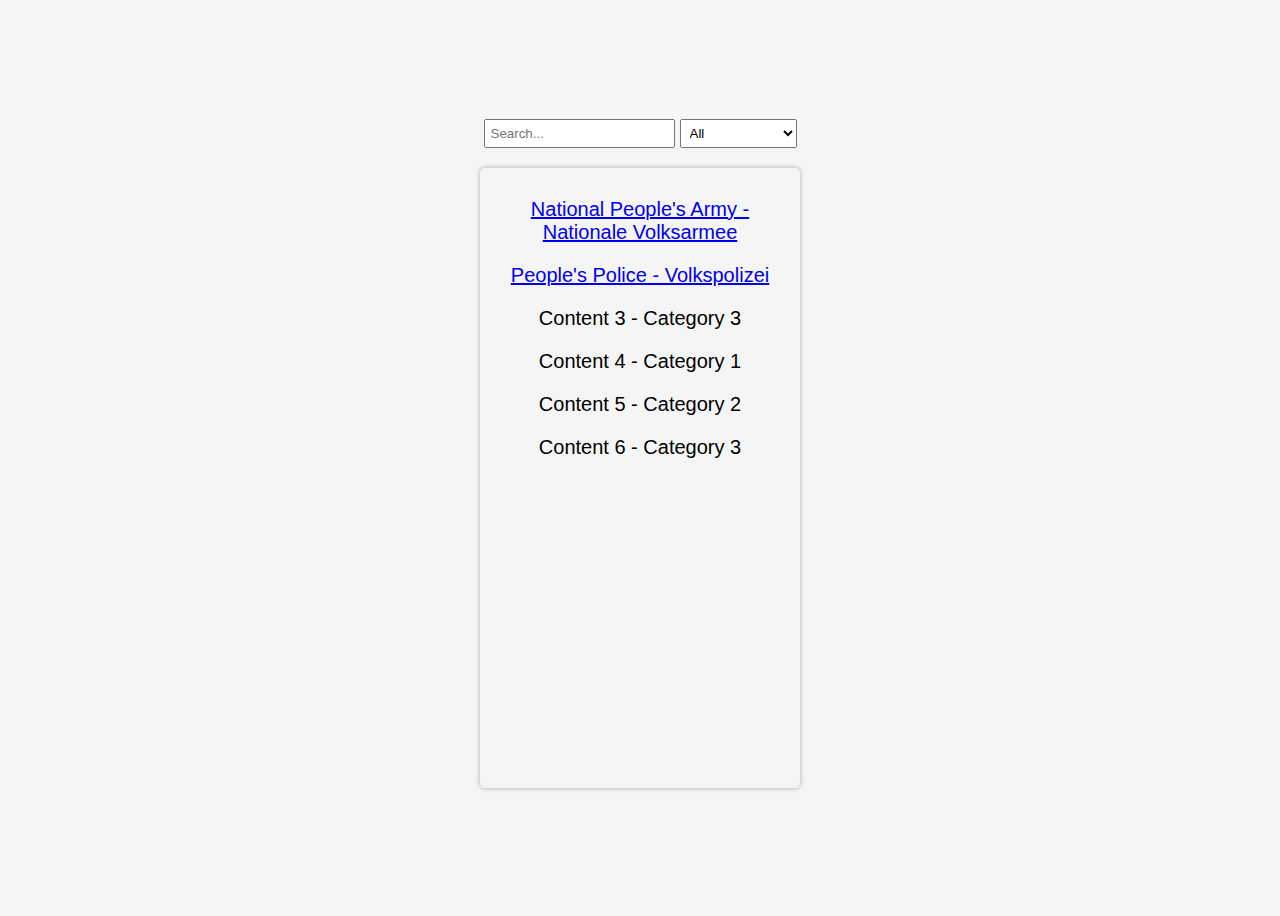
<file: index.html>
<!DOCTYPE html>
<html>

<head>
  <title>Home Page</title>

  <link rel="stylesheet" href="style.css">

  <meta name="viewport" content="width=device-width, initial-scale=1">

  <meta property="og:title" content="DDR History">
<meta property="og:description" content="Website on history of the former German Democratic Republic">
<meta property="og:image" content="https://upload.wikimedia.org/wikipedia/commons/thumb/a/a1/Coat_of_arms_of_East_Germany.svg/1200px-Coat_of_arms_of_East_Germany.svg.png">

</head>

<body>
  <div class="filter-bar">
    <input type="text" id="filter-input" placeholder="Search..." oninput="applyFilter()">
    <select id="filter-category" onchange="applyFilter()">
      <option value="all">All</option>
      <option value="category1">Public Service</option>
      <option value="category2">Category 2</option>
      <option value="category3">Category 3</option>
    </select>
  </div>

  <span class="filter-bar-message"><b>No results found - please refine your search!</b></span>


  <div id="content">
    <p data-category="category1"><a href="nva/nva.html">National People's Army - Nationale Volksarmee</a></p>
    <p data-category="category1"><a href="vopo/vopo.html">People's Police - Volkspolizei</a></p>
    <p data-category="category3">Content 3 - Category 3</p>
    <p data-category="category1">Content 4 - Category 1</p>
    <p data-category="category2">Content 5 - Category 2</p>
    <p data-category="category3">Content 6 - Category 3</p>
  </div>


  <script>
    function applyFilter() {
      let input = document.getElementById('filter-input').value.toLowerCase();
      let category = document.getElementById('filter-category').value;
      let content = document.getElementById('content').getElementsByTagName('p');
      let contentSection = document.getElementById('content');
      let noResults = document.getElementsByClassName('filter-bar-message')[0];
      let matchFound = false;

      for (let i = 0; i < content.length; i++) {
        let text = content[i].textContent.toLowerCase();
        let dataCategory = content[i].getAttribute('data-category');
        let categoryMatch = (category === 'all' || dataCategory === category);
        let inputMatch = (text.indexOf(input) !== -1);

        if (categoryMatch && inputMatch) {
          content[i].style.display = 'block';
          matchFound = true;
        } else {
          content[i].style.display = 'none';
        }
      }

      if (matchFound) {
        noResults.style.display = 'none';
        contentSection.style.display = 'block';
      } else {
        noResults.style.display = 'block';
        contentSection.style.display = 'none';
      }
    }
  </script>
</body>

</html>
</file>
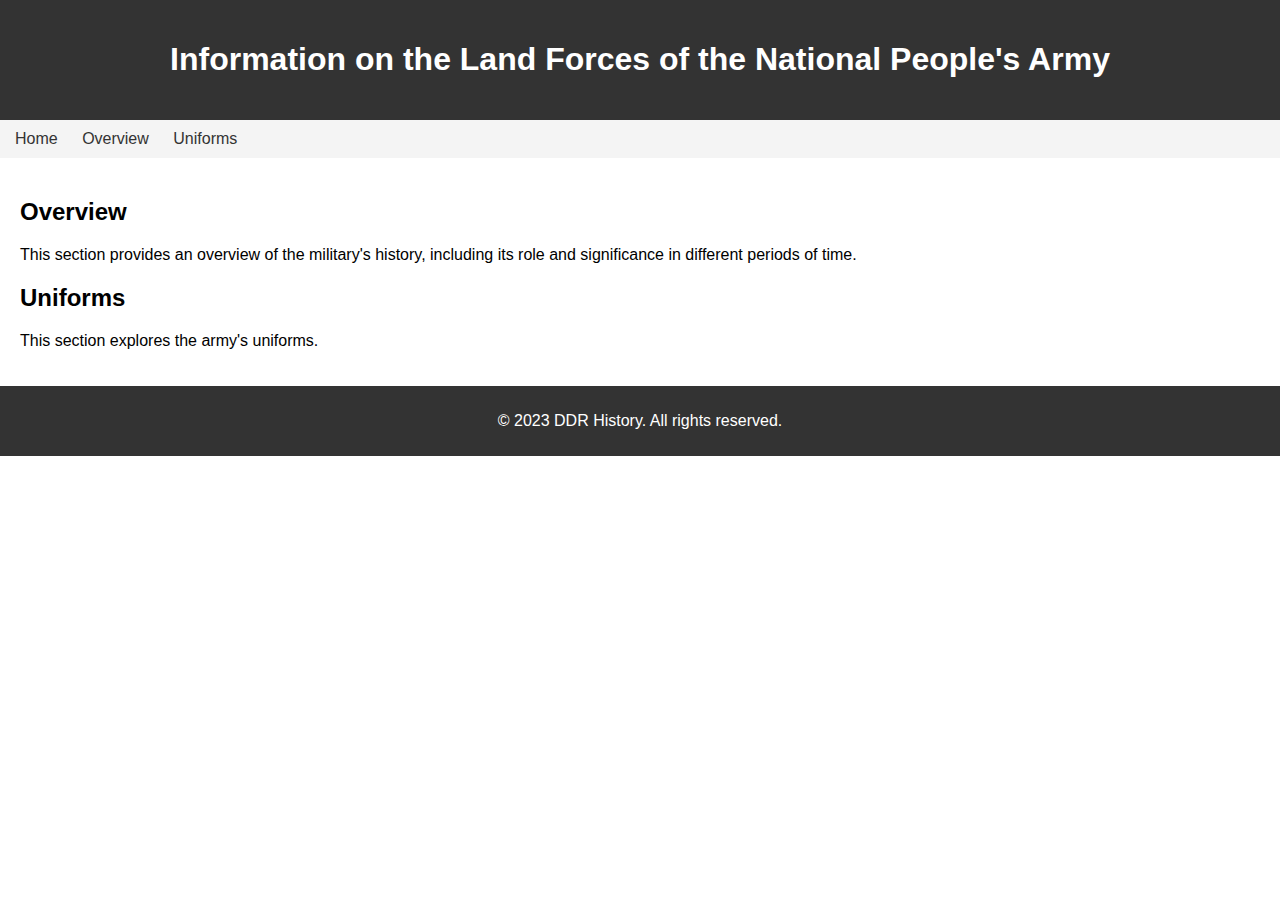
<file: nva/landstreitkrafte.html>
<!DOCTYPE html>
<html>

<head>
  <title>Information on the Land Forces of the National People's Army</title>
  <link rel="stylesheet" href="nvastyle.css">
</head>

<body>
  <header>
    <h1>Information on the Land Forces of the National People's Army</h1>
  </header>

  <nav>
    <ul>
      <li><a href="../index.html">Home</a></li>
      <li><a href="#overview">Overview</a></li>
      <li><a href="#uniforms">Uniforms</a></li>
  
    </ul>
  </nav>

  <main>
    <section id="overview">
      <h2>Overview</h2>
      <p>This section provides an overview of the military's history, including its role and significance in different
        periods of time.</p>
    </section>

    <section id="uniforms">
      <h2>Uniforms</h2>
      <p>This section explores the army's uniforms.</p>

    </section>

    
  </main>

  <footer>
    <p>&copy; 2023 DDR History. All rights reserved.</p>
  </footer>
</body>

</html>
</file>
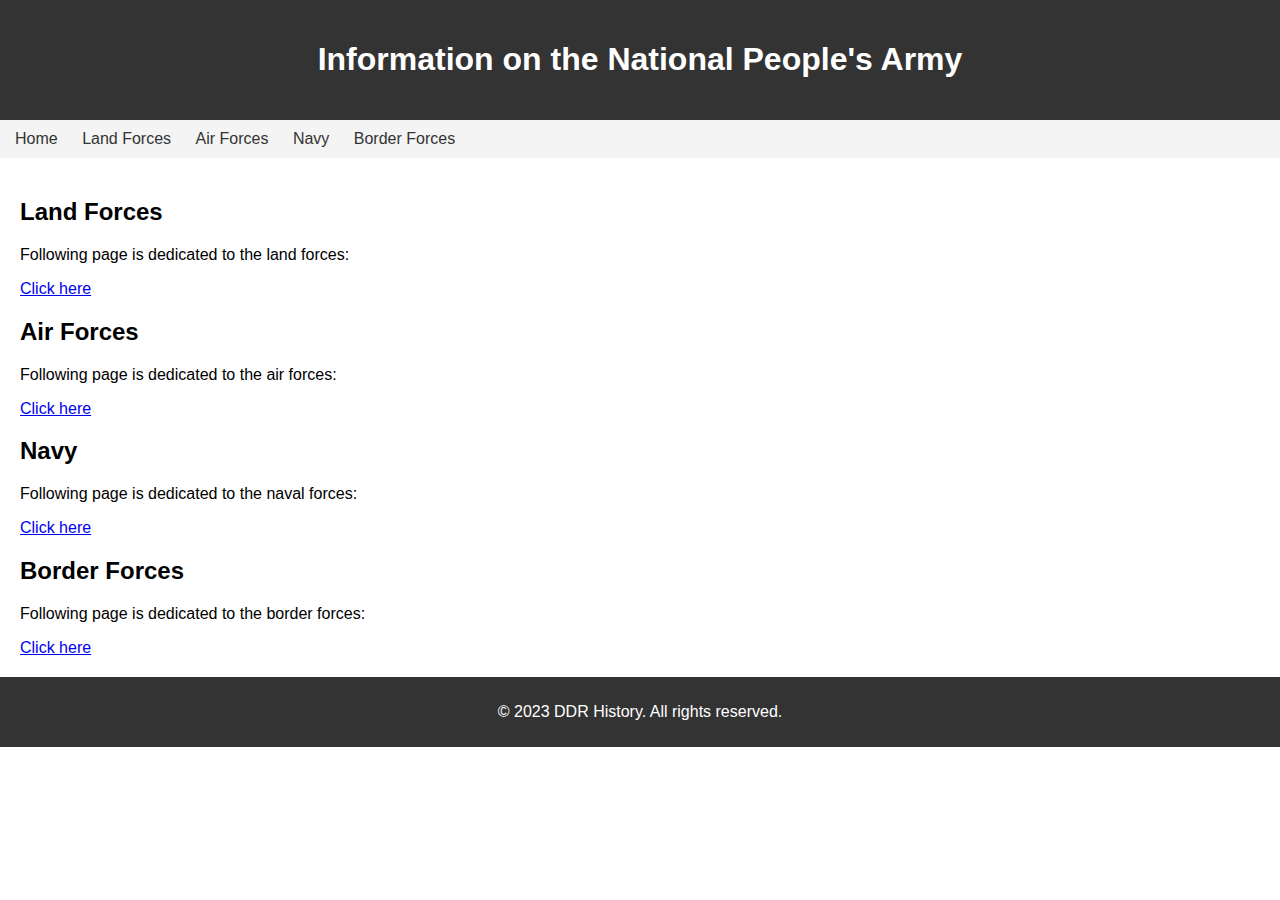
<file: nva/nva.html>
<!DOCTYPE html>
<html>

<head>
    <title>History of Military</title>
    <link rel="stylesheet" href="nvastyle.css">
</head>

<body>
    <header>
        <h1>Information on the National People's Army</h1>
    </header>

    <nav>
        <ul>
            <li><a href="../index.html">Home</a></li>
            <li><a href="#land-forces">Land Forces</a></li>
            <li><a href="#air-forces">Air Forces</a></li>
            <li><a href="#navy">Navy</a></li>
            <li><a href="#border-forces">Border Forces</a></li>
        </ul>
    </nav>

    <main>
        <section id="land-forces">
            <h2>Land Forces</h2>
            <p>Following page is dedicated to the land forces:</p>
            <a href="landstreitkrafte.html">Click here</a>
        </section>

        <section id="air-forces">
            <h2>Air Forces</h2>
            <p>Following page is dedicated to the air forces:</p>
            <a href="landstreitkrafte.html">Click here</a>
        </section>

        <section id="navy">
            <h2>Navy</h2>
            <p>Following page is dedicated to the naval forces:</p>
            <a href="landstreitkrafte.html">Click here</a>
        </section>

        <section id="border-forces">
            <h2>Border Forces</h2>
            <p>Following page is dedicated to the border forces:</p>
            <a href="landstreitkrafte.html">Click here</a>
        </section>
    </main>

    <footer>
        <p>&copy; 2023 DDR History. All rights reserved.</p>
    </footer>
</body>

</html>
</file>
<file: style.css>
body {
    display: flex;
    flex-direction: column;
    align-items: center;
    justify-content: center;
    min-height: 100vh;
    background-color: #f5f5f5;
    font-size: 20px;
    font-family: Arial, sans-serif;


  }
  
  .filter-bar {
    display: flex;
    align-items: center;
    margin-bottom: 10px;
    
  }
  
  .filter-bar input[type="text"] {
    padding: 5px;
    margin-right: 5px;
  }
  
  .filter-bar select {
    padding: 5px;
  }
  
  
  #content  {
    max-width: 300px;
    max-height: 600px;
    

    width: 300px;
    height: 600px;
    background-color: #f5f5f5;
    box-shadow: 0 0 5px rgba(0, 0, 0, 0.3);
    border-radius: 5px;
    padding: 10px;
    margin: 10px;
    text-align: center;

    
  }
  
  
  .filter-bar-message {
    display: none;
}
</file>
<file: nva/nvastyle.css>
body {
    font-family: Arial, sans-serif;
    margin: 0;
    padding: 0;
  }
  
  header {
    background-color: #333;
    color: #fff;
    padding: 20px;
    text-align: center;
  }
  
  nav {
    background-color: #f4f4f4;
    padding: 10px;
  }
  
  nav ul {
    list-style-type: none;
    margin: 0;
    padding: 0;
  }
  
  nav ul li {
    display: inline-block;
    margin-right: 10px;
  }
  
  nav ul li a {
    text-decoration: none;
    color: #333;
    padding: 5px;
  }
  
  main {
    padding: 20px;
  }
  
  footer {
    background-color: #333;
    color: #fff;
    padding: 10px;
    text-align: center;
  }
</file>
